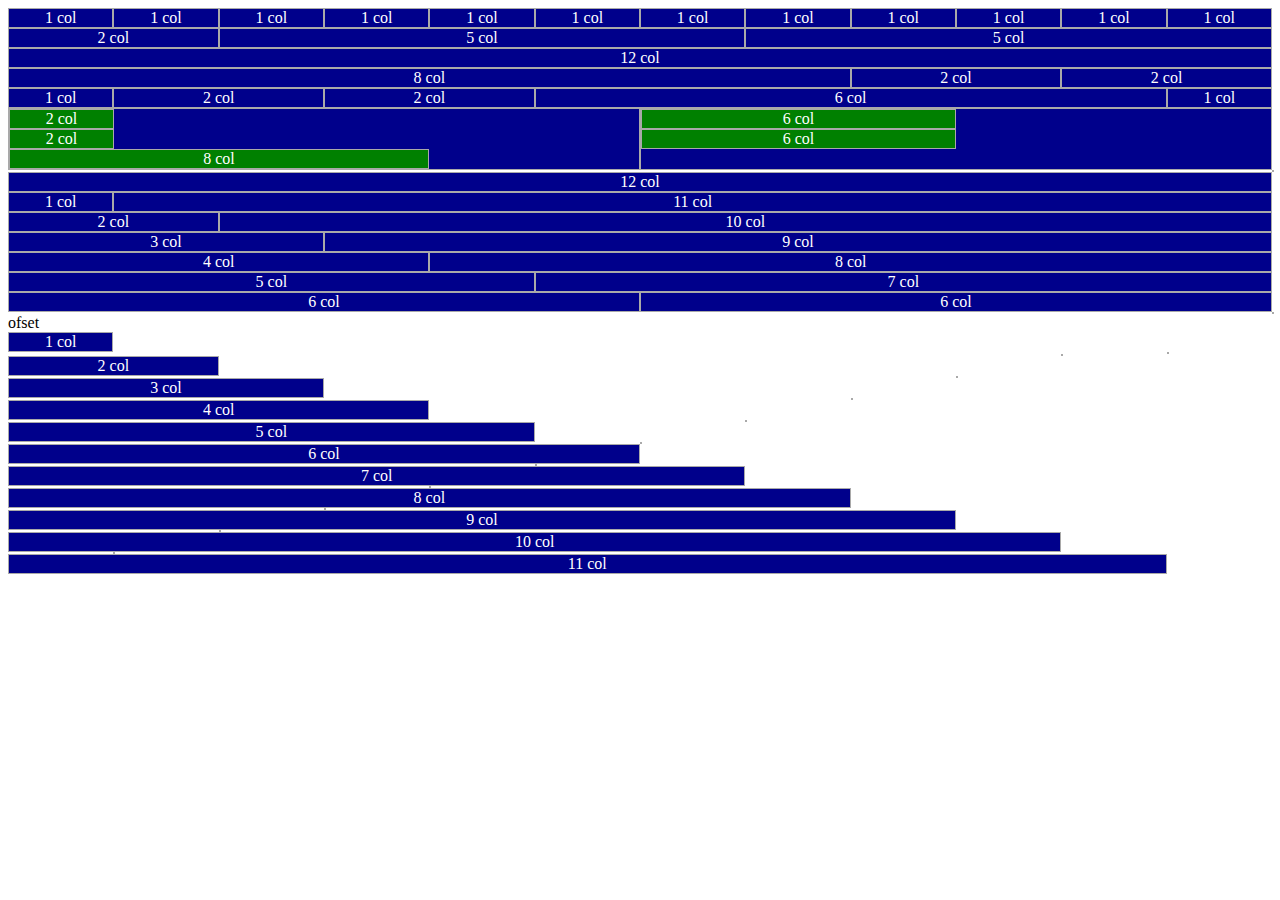
<file: index.html>
<!DOCTYPE html>
<html lang="it">
<head>
    <link rel="stylesheet" href="framework/frame.css">
    <link rel="stylesheet" href="css/stile.css">
    <meta charset="UTF-8">
    <meta http-equiv="X-UA-Compatible" content="IE=edge">
    <meta name="viewport" content="width=device-width, initial-scale=1.0">
    <title>dimostrazione frame</title>
</head>
<body>
    
    <div class="row" >
        <div class="col-1" > 1 col </div>
        <div class="col-1" > 1 col </div>
        <div class="col-1" > 1 col </div>
        <div class="col-1" > 1 col </div>
        <div class="col-1" > 1 col </div>
        <div class="col-1" > 1 col </div>
        <div class="col-1" > 1 col </div>
        <div class="col-1" > 1 col </div>
        <div class="col-1" > 1 col </div>
        <div class="col-1" > 1 col </div>
        <div class="col-1" > 1 col </div>
        <div class="col-1" > 1 col </div>
    </div>

    <div class="row" >
        <div class="col-2" > 2 col </div>
        <div class="col-5" > 5 col </div>
        <div class="col-5" > 5 col </div>
    </div>

    <div class="row" >
      <div class="col-12" > 12 col </div>
    </div>

    <div class="row" >
        <div class="col-8" > 8 col </div>
        <div class="col-2" > 2 col </div>
        <div class="col-2" > 2 col </div>
    </div>

    <div class="row" >
        <div class="col-1" > 1 col </div>
        <div class="col-2" > 2 col </div>
        <div class="col-2" > 2 col </div>
        <div class="col-6" > 6 col </div>
        <div class="col-1" > 1 col </div>
    </div>

    <div class="row" >
        <div class="col-6 ro 6 col w doppio" >
            <div class="col-2" > 2 col </div>
            <div class="col-2" > 2 col </div>
            <div class="col-8" > 8 col </div>
        </div>
        <div class="col-6 ro 6 col w doppio" >
            <div class="col-6" > 6 col </div>
            <div class="col-6" > 6 col </div>
        </div>
    </div>

    <!--           parte2             -->

    <div class="row" >
        <div class="col-ofset-12" >  </di
            v>
    </div>    

    <div class="row" >
        <div class="col-12" > 12 col </div>
    </div>

    <div class="row" >
        <div class="col-1" > 1 col </div>
        <div class="col-11" > 11 col </div>
    </div>

    <div class="row" >
        <div class="col-2" > 2 col </div>
        <div class="col-10" > 10 col </div>
    </div>

    <div class="row" >
        <div class="col-3" > 3 col </div>
        <div class="col-9" > 9 col </div>
    </div>

    <div class="row" >
        <div class="col-4" > 4 col </div>
        <div class="col-8" > 8 col </div>
    </div>

    <div class="row" >
        <div class="col-5" > 5 col </div>
        <div class="col-7" > 7 col </div>
    </div>

    <div class="row" >
        <div class="col-6" > 6 col </div>
        <div class="col-6" > 6 col </div>
    </div>

    <!--          parte 3              -->

   

    <div class="row" >
        <div class="col-ofset-12" >  </div>
    </div>

    <span> ofset </span>

    

    <div class="row" >
       

        <div class="col-1" > 1 col </div>
        <div class="col-ofset-11" ></div>
    </div>

    <div class="row" >
        <div class="col-ofset-10" ></div>

        <div class="col-2" > 2 col </div>    
    </div>

    <div class="row" >
        <div class="col-ofset-9" ></div>

        <div class="col-3" > 3 col </div>    
    </div>

    <div class="row" >
        <div class="col-ofset-8" ></div>

        <div class="col-4" > 4 col </div>    
    </div>

    <div class="row" >
        <div class="col-ofset-7" ></div>

        <div class="col-5" > 5 col </div>    
    </div>

    <div class="row" >
        <div class="col-ofset-6" ></div>

        <div class="col-6" > 6 col </div>    
    </div>

    <div class="row" >
        <div class="col-ofset-5" ></div>

        <div class="col-7" > 7 col </div>    
    </div>

    <div class="row" >
        <div class="col-ofset-4" ></div>

        <div class="col-8" > 8 col </div>    
    </div>

    <div class="row" >
        <div class="col-ofset-3" ></div>

        <div class="col-9" > 9 col </div>    
    </div>

    <div class="row" >
        <div class="col-ofset-2" ></div>

        <div class="col-10" > 10 col </div>    
    </div>

    <div class="row" >
        <div class="col-ofset-1" ></div>

        <div class="col-11" > 11 col </div>    
    </div>

</body>
</html>
</file>
<file: framework/frame.css>
* {
    box-sizing: border-box;
}

.row {
    display: flex;
    flex-wrap:wrap ;
    width: 100%;
    margin: 0 auto;
}

.col-12 {
    width: calc(( 100% / 12 ) * 12);
    max-width: calc(( 100% / 12 ) * 12);
}

.col-11 {
    width: calc(( 100% / 12 ) * 11);
    max-width: calc(( 100% / 12 ) * 11);
}

.col-10 {
    width: calc(( 100% / 12 ) * 10);
    max-width: calc(( 100% / 12 ) * 10);
}

.col-9 {
    width: calc(( 100% / 12 ) * 9);
    max-width: calc(( 100% / 12 ) * 9);
}
    
.col-8 {
    width: calc(( 100% / 12 ) * 8);
    max-width: calc(( 100% / 12 ) * 8);
}

.col-7 {
    width: calc(( 100% / 12 ) * 7);
    max-width: calc(( 100% / 12 ) * 7);
}

.col-6 {
    width: calc(( 100% / 12 ) * 6);
    max-width: calc(( 100% / 12 ) * 6);
}

.col-5 {
    width: calc(( 100% / 12 ) * 5);
    max-width: calc(( 100% / 12 ) * 5);
}

.col-4 {
    width: calc(( 100% / 12 ) * 4);
    max-width: calc(( 100% / 12 ) * 4);
}

.col-3 {
    width: calc(( 100% / 12 ) * 3);
    max-width: calc(( 100% / 12 ) * 3);
}

.col-2 {
    width: calc(( 100% / 12 ) * 2);
    max-width: calc(( 100% / 12 ) * 2);
}

.col-1 {
    width: calc(( 100% / 12 ) * 1);
    max-width: calc(( 100% / 12 ) * 1 );
}

/* pseudo margin */

.col-ofset-12 {
    margin-left: calc(( 100% / 12 ) * 12);
}

.col-ofset-11 {
    margin-left: calc(( 100% / 12 ) * 11);
}

.col-ofset-10 {
    margin-left: calc(( 100% / 12 ) * 10);
}

.col-ofset-9 {
    margin-left: calc(( 100% / 12 ) * 9);
}
    
.col-ofset-8 {
    margin-left: calc(( 100% / 12 ) * 8);
}

.col-ofset-7 {
    margin-left: calc(( 100% / 12 ) * 7);
}

.col-ofset-6 {
    margin-left: calc(( 100% / 12 ) * 6);
}

.col-ofset-5 {
    margin-left: calc(( 100% / 12 ) * 5);
}

.col-ofset-4 {
    margin-left: calc(( 100% / 12 ) * 4);
}

.col-ofset-3 {
    margin-left: calc(( 100% / 12 ) * 3);
}

.col-ofset-2 {
    margin-left: calc(( 100% / 12 ) * 2);
}

.col-ofset-1 {
    margin-left: calc(( 100% / 12 ) * 1);
}
</file>
<file: css/stile.css>
div[class*="col"] {

    background-color: darkblue;
    border: 1px solid darkgrey;
    text-align: center;
    color: white;
} 

div[class*="space"] {
    height: 1rem;
} 

.doppio div{
    background-color: green; 
}
</file>
